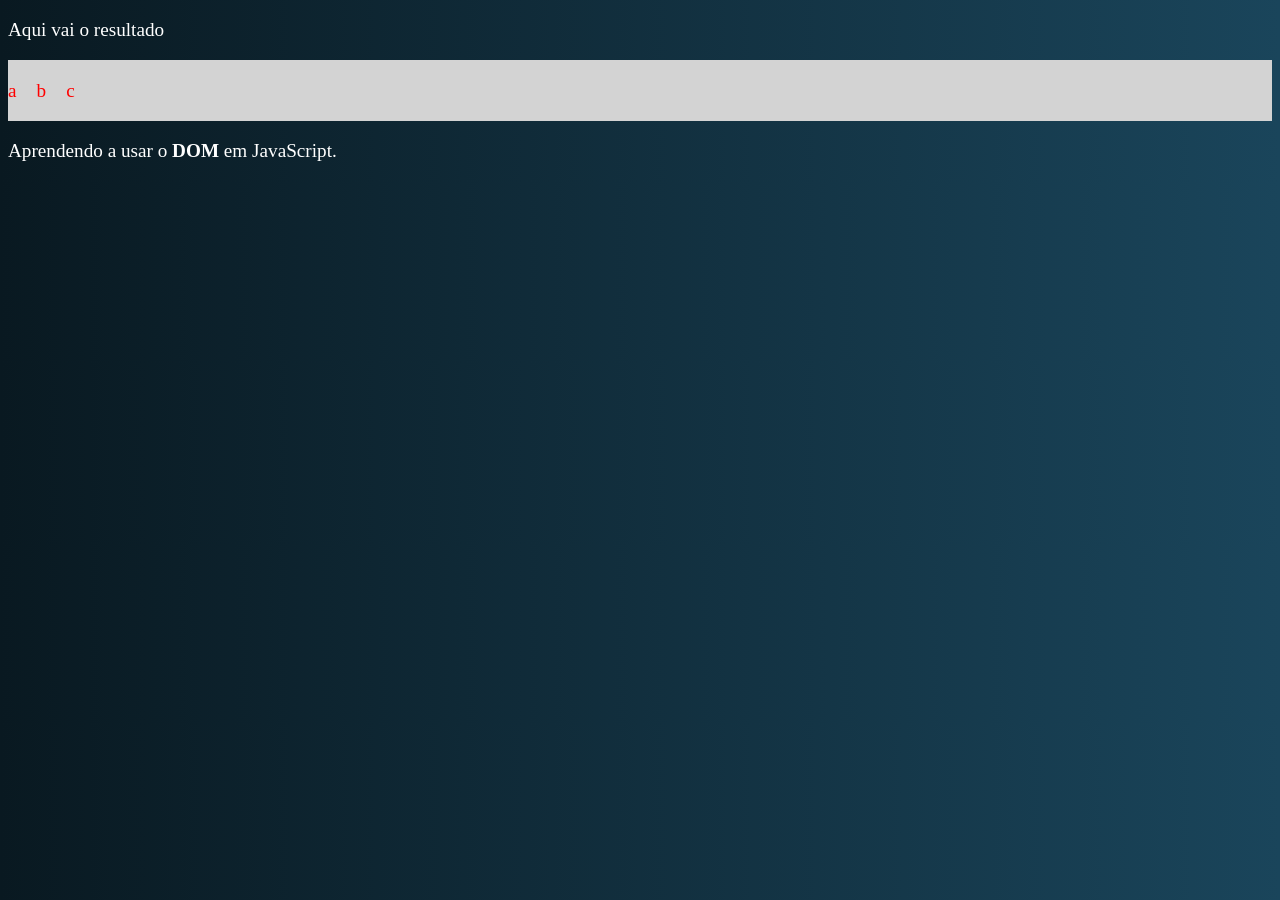
<file: ex005/index.html>
<!DOCTYPE html>
<html lang="pt-br">
  <head>
    <meta charset="UTF-8" />
    <meta http-equiv="X-UA-Compatible" content="IE=edge" />
    <meta name="viewport" content="width=device-width, initial-scale=1.0" />
    <title>DOM</title>
    <style>
      * {
        box-sizing: border-box;
      }
      body {
        background-image: linear-gradient(to right, #091921, #1a455b);
        color: white;
        font-size: 1.2em;
      }
      div:hover {
        text-decoration: underline;
        cursor: pointer;
      }
    </style>
  </head>
  <body>
    <p>Aqui vai o resultado</p>
    <div id="msg" name="msg" class="msg">
      <p>a</p>
      <p>b</p>
      <p>c</p>
    </div>
    <p>Aprendendo a usar o <strong>DOM</strong> em JavaScript.</p>

    <script>
      // Por Marca
      //var p1 = window.document.getElementsByTagName('p')[0]
      // p1.style.color = 'blue'
      //-----------------------------------------------------
      // Por ID
      // var d = window.document.getElementById("msg");
      // d.style.background = 'green'
      // d.innerText = 'Estou aguardando...'
      //-----------------------------------------------------
      // Por Name
      // var d = window.document.getElementsByName('msg')[0]
      // d.innerText = 'Olá, Mundo!'
      //-----------------------------------------------------
      // Por Class
      // var d = window.document.getElementsByClassName('msg')[0]
      // d.innerText = 'Hello, World!'
      //-----------------------------------------------------
      // Por Seletor
      var d = window.document.querySelector('div#msg')
      // d.innerText = 'Hi'
      d.style.color = 'red'
      d.style.background = 'lightgrey'
      d.style.display = 'flex'
      d.style.flexDirection = 'row'
      d.style.gap = '20px'
    </script>
  </body>
</html>
</file>
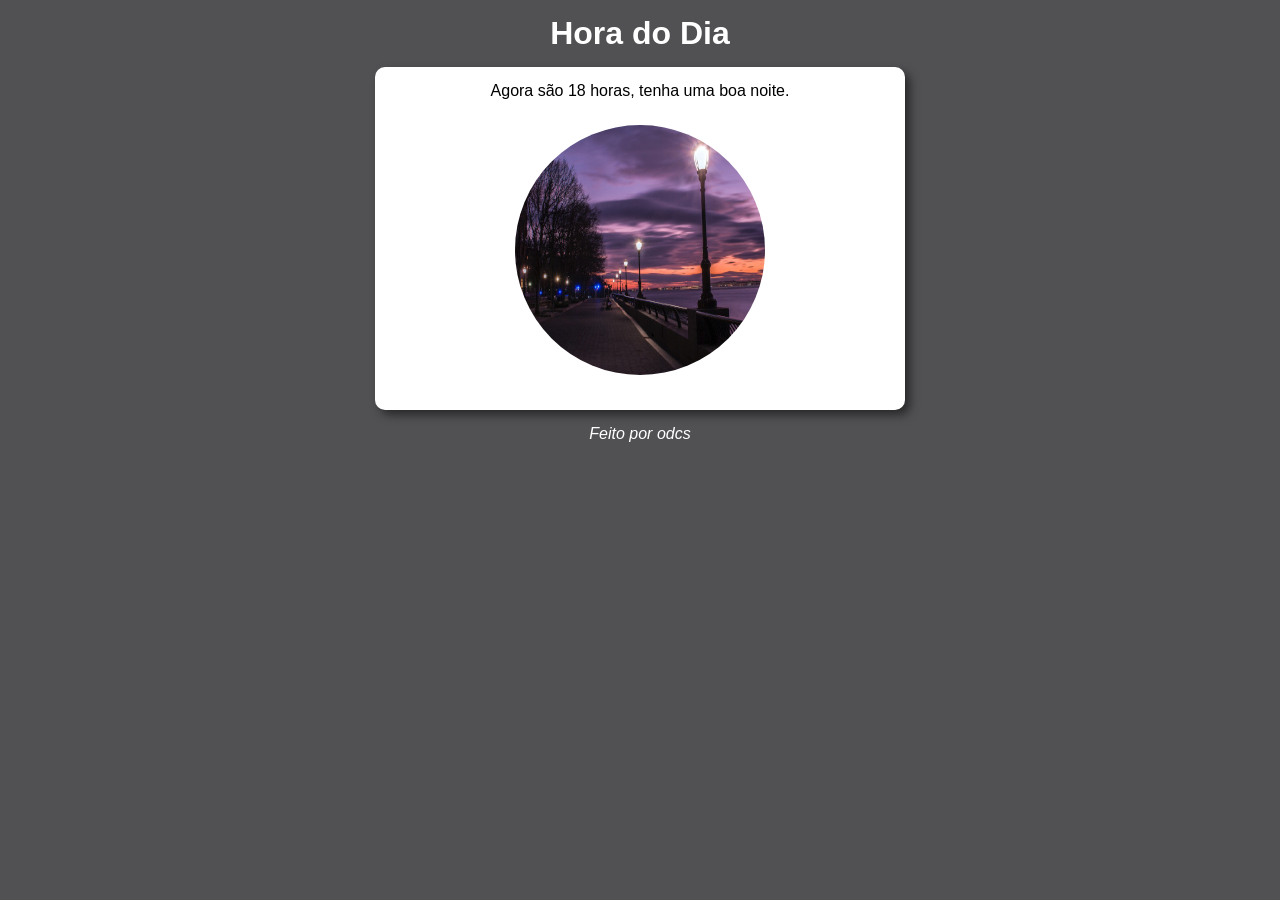
<file: aula12-desafios/des001/index.html>
<!DOCTYPE html>
<html lang="pt-br">
  <head>
    <meta charset="UTF-8" />
    <meta http-equiv="X-UA-Compatible" content="IE=edge" />
    <meta name="viewport" content="width=device-width, initial-scale=1.0" />
    <link rel="stylesheet" href="style.css">
    <title>Idade</title>
  </head>
  <body onload="carregar()">
    <header>
      <h1>Hora do Dia</h1>
    </header>
    <main>
      <div id="msg">
        <!-- Aqui vai aparecer uma mensagem -->
        .
      </div>
      <div id="foto">
        <img src="manha.jpg" alt="Foto manhã" id="imagem">
      </div>
    </main>
    <footer>
      <p>Feito por <a href="https://github.com/ODCS1" target="_blank" rel="external">odcs</a></p>
    </footer>

    <script src="script.js"></script>
  </body>
</html>
</file>
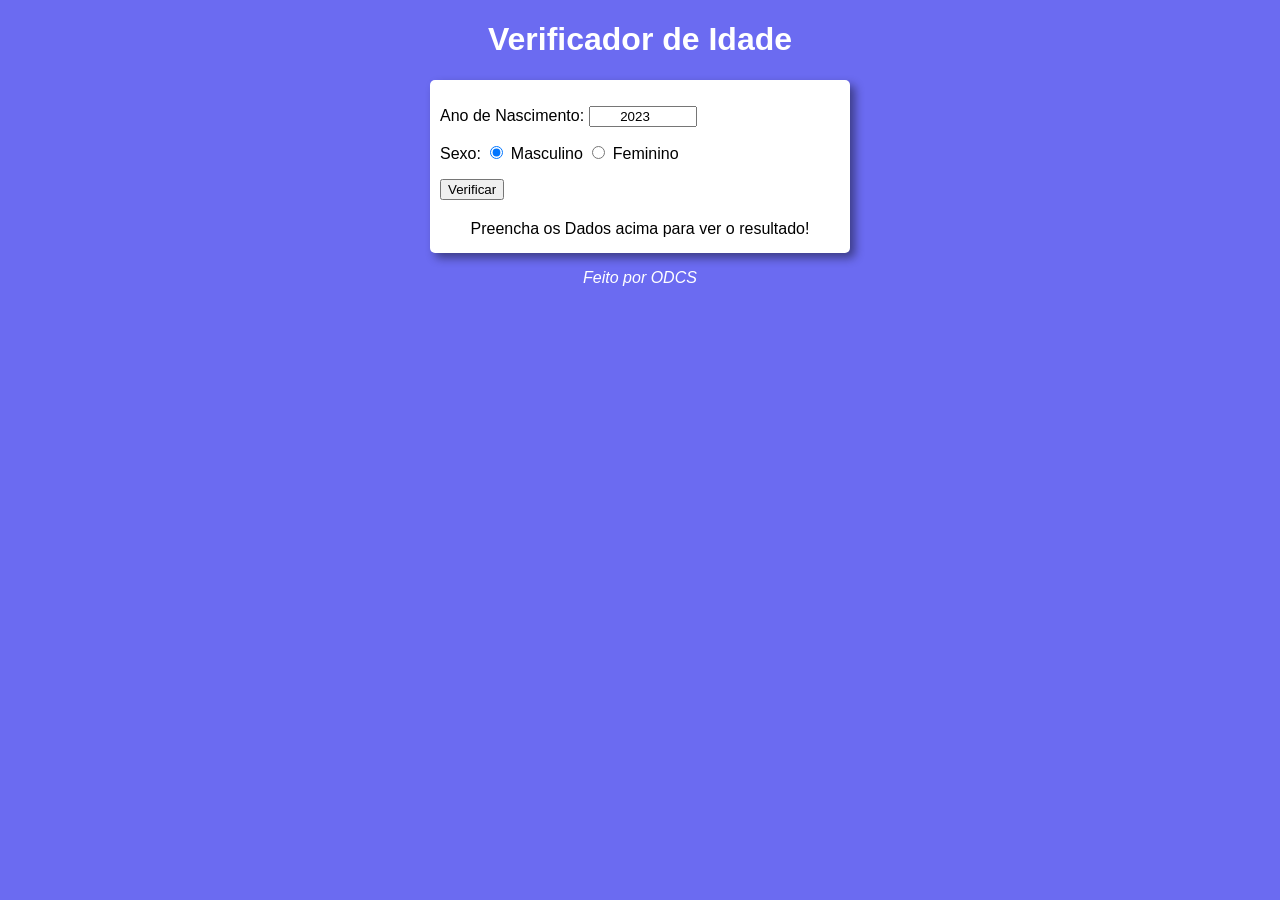
<file: aula12-desafios/des002/index.html>
<!DOCTYPE html>
<html lang="pt-br">
<head>
  <meta charset="UTF-8">
  <meta http-equiv="X-UA-Compatible" content="IE=edge">
  <meta name="viewport" content="width=device-width, initial-scale=1.0">
  <link rel="stylesheet" href="style.css">
  <title>Idade</title>
</head>
<body>
  <header>
    <h1>Verificador de Idade</h1>
  </header>
  <main>
      <p>
        <label for="iano">Ano de Nascimento: </label>
        <input type="number" name="ano" id="iano" value="2023" min="1900" max="2023">
      </p>
      <p>
        Sexo:
        <input type="radio" name="gen" id="igenm" value="h" checked>
        <label for="igenm">Masculino</label>
        <input type="radio" name="gen" id="igenf" value="m">
        <label for="igenf">Feminino</label>
      </p>
      <button onclick="verificar()">Verificar</button>
    <div id="conteudo">
      Preencha os Dados acima para ver o resultado!
    </div>
  </main>
  <footer>
    <p>Feito por <a href="https://github.com/ODCS1" target="_blank">ODCS</a></p>
  </footer>

  <script src="script.js"></script>

</body>
</html>
</file>
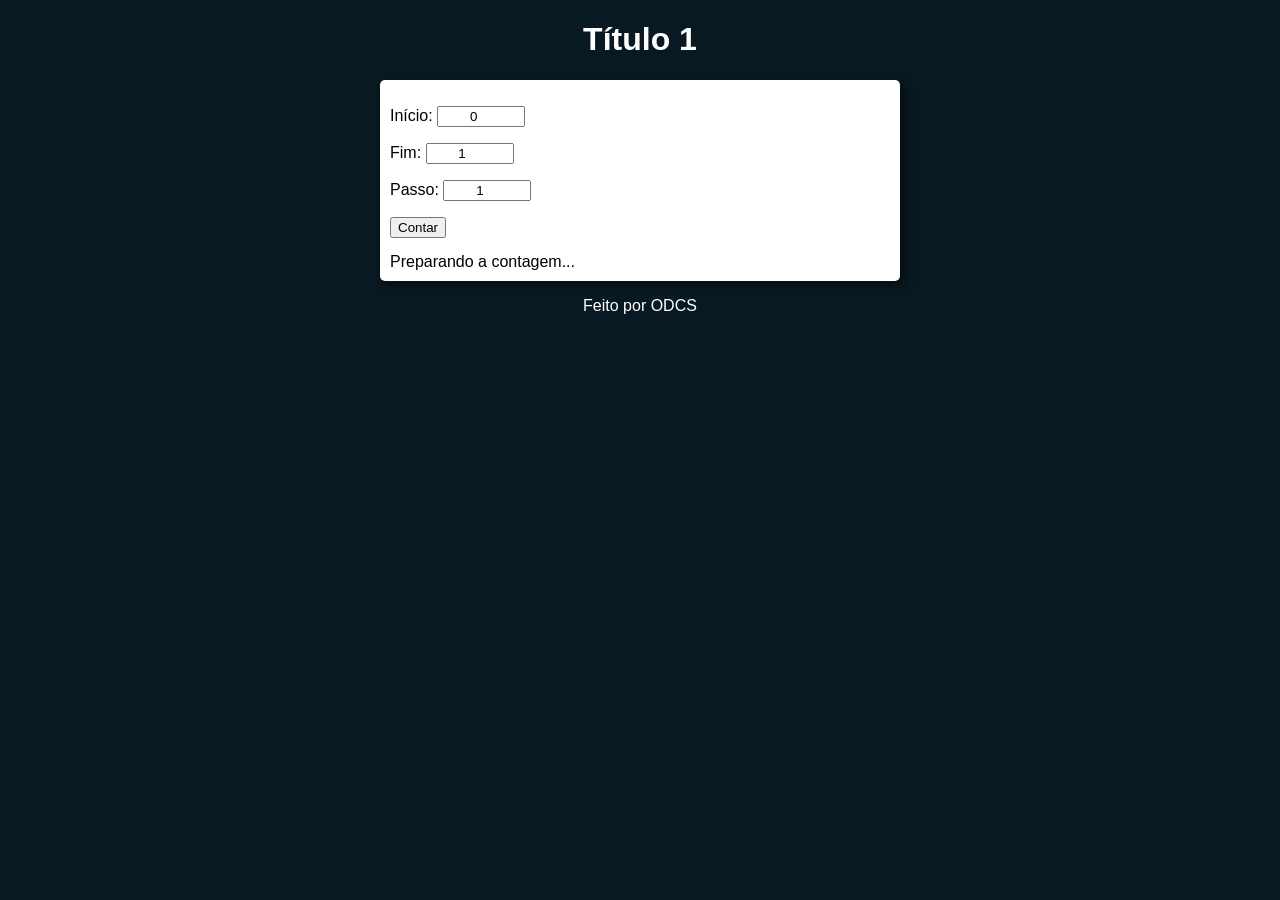
<file: aula14-desafios/des001/index.html>
<!DOCTYPE html>
<html lang="pt-br">
<head>
  <meta charset="UTF-8">
  <meta http-equiv="X-UA-Compatible" content="IE=edge">
  <meta name="viewport" content="width=device-width, initial-scale=1.0">
  <link rel="stylesheet" href="style.css">
  <title>Document</title>
</head>
<body>
  <header>
    <h1>Título 1</h1>
  </header>
  <main>
    <div id="form">
      <p>
        <label for="istart">Início: </label>
        <input type="number" name="start" id="istart" required value="0">
      </p>
      <p>
        <label for="iend">Fim: </label>
        <input type="number" name="end" id="iend"
        required value="1">
      </p>
      <p>
        <label for="ipasso">Passo: </label>
        <input type="number" name="passo" id="ipasso" required value="1" min="1">
      </p>
      <button id="button" onclick="contar()">Contar</button>
    </div>
    <div id="res">
      Preparando a contagem...
    </div>
  </main>
  <footer>
    <p>Feito por <a href="https://github.com/ODCS1" target="_blank">ODCS</a></p>
  </footer>
  <script src="script.js"></script>
</body>
</html>
</file>
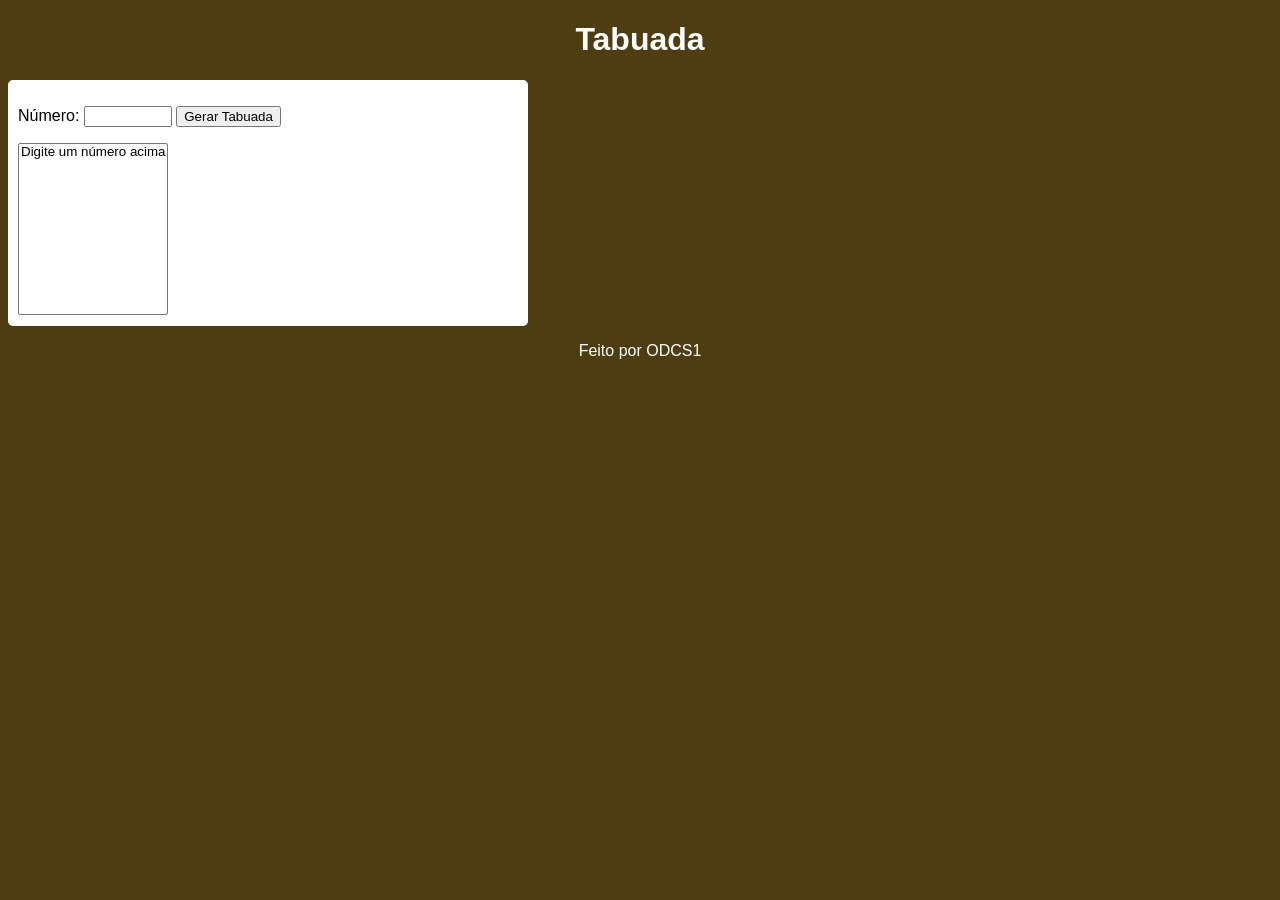
<file: aula14-desafios/des002/index.html>
<!DOCTYPE html>
<html lang="pt-br">
  <head>
    <meta charset="UTF-8" />
    <meta http-equiv="X-UA-Compatible" content="IE=edge" />
    <meta name="viewport" content="width=device-width, initial-scale=1.0" />
    <link rel="stylesheet" href="style.css">
    <title>Tabuada</title>
  </head>
  <body>
    <header>
      <h1>Tabuada</h1>
    </header>
    <main>
      <div>
        <p>
          <label for="itxt">Número: </label>
          <input type="number" name="txt" id="itxt" />
          <input type="button" value="Gerar Tabuada" id="botao" />
        </p>
      </div>
      <div>
        <select name="tabuada" id="seltab" size="10">
          <option>Digite um número acima</option>
        </select>
      </div>
    </main>
    <footer>
      <p>Feito por <a href="https://github.com/ODCS1" target="_blank">ODCS1</a></p>
    </footer>

    <script src="script.js"></script>
  </body>
</html>
</file>
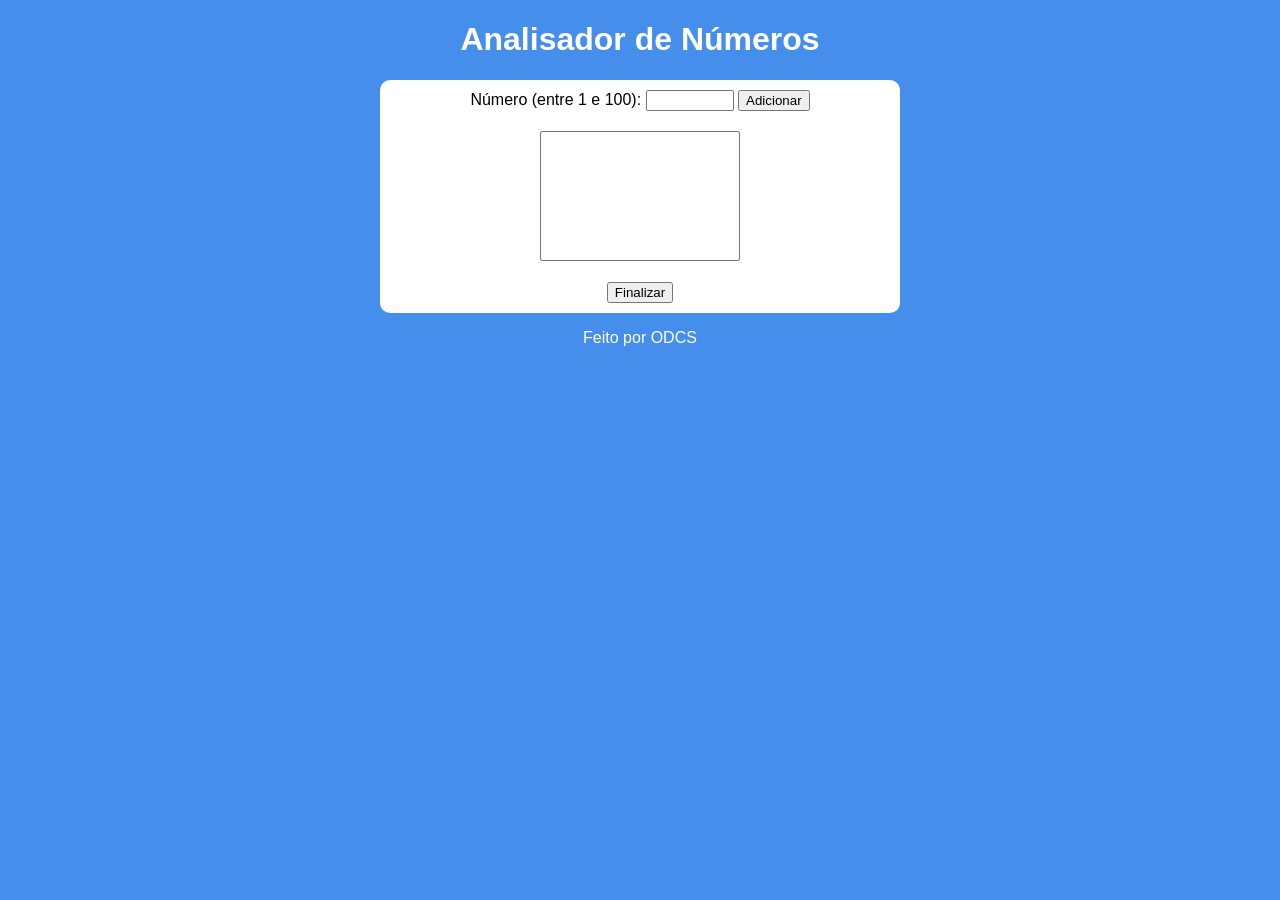
<file: aula16-desafios/des001/index.html>
<!DOCTYPE html>
<html lang="pt-br">
<head>
  <meta charset="UTF-8">
  <meta http-equiv="X-UA-Compatible" content="IE=edge">
  <meta name="viewport" content="width=device-width, initial-scale=1.0">
  <link rel="stylesheet" href="style.css">
  <title>Analisador de Números</title>
</head>
<body>
  <header>
    <h1>Analisador de Números</h1>
  </header>
  <main>
    <div>
      <label for="inum">Número (entre 1 e 100):</label>
      <input type="number" name="num" id="inum" min="1" max="100">
      <input type="button" value="Adicionar" onclick="adicionar()">
      <br>
      <select name="flista" id="flista" size="8"></select>
      <br>
      <input type="button" value="Finalizar">
    </div>
    <div id="res">
      
    </div>
  </main>
  <footer>
    <p>Feito por <a href="https://github.com/ODCS1">ODCS</a></p>
  </footer>

  <script src="script.js"></script>
</body>
</html>
</file>
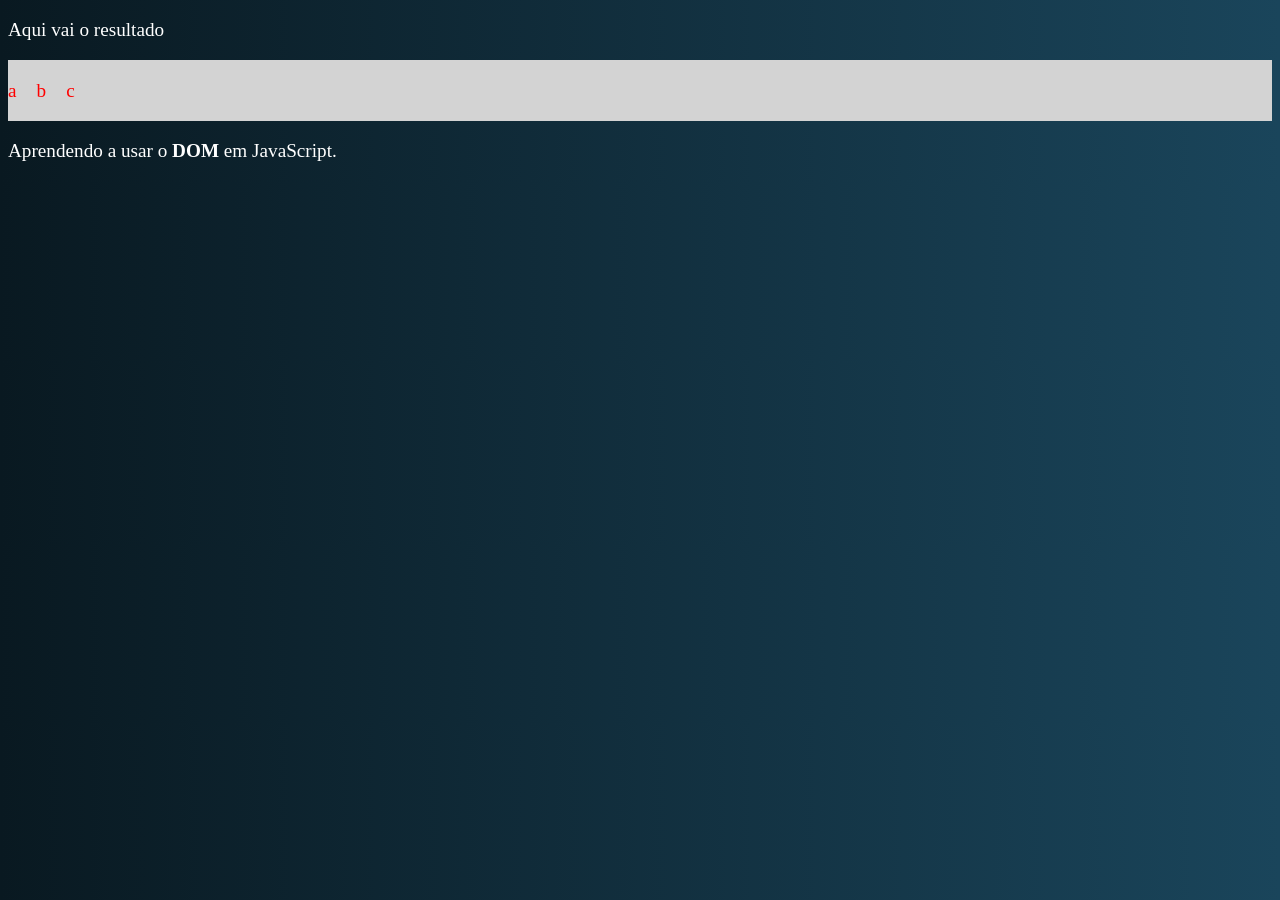
<file: aula09/ex005.html>
<!DOCTYPE html>
<html lang="pt-br">
  <head>
    <meta charset="UTF-8" />
    <meta http-equiv="X-UA-Compatible" content="IE=edge" />
    <meta name="viewport" content="width=device-width, initial-scale=1.0" />
    <title>DOM</title>
    <style>
      * {
        box-sizing: border-box;
      }
      body {
        background-image: linear-gradient(to right, #091921, #1a455b);
        color: white;
        font-size: 1.2em;
      }
      div:hover {
        text-decoration: underline;
        cursor: pointer;
      }
    </style>
  </head>
  <body>
    <p>Aqui vai o resultado</p>
    <div id="msg" name="msg" class="msg">
      <p>a</p>
      <p>b</p>
      <p>c</p>
    </div>
    <p>Aprendendo a usar o <strong>DOM</strong> em JavaScript.</p>

    <script>
      // Por Marca
      //var p1 = window.document.getElementsByTagName('p')[0]
      // p1.style.color = 'blue'
      //-----------------------------------------------------
      // Por ID
      // var d = window.document.getElementById("msg");
      // d.style.background = 'green'
      // d.innerText = 'Estou aguardando...'
      //-----------------------------------------------------
      // Por Name
      // var d = window.document.getElementsByName('msg')[0]
      // d.innerText = 'Olá, Mundo!'
      //-----------------------------------------------------
      // Por Class
      // var d = window.document.getElementsByClassName('msg')[0]
      // d.innerText = 'Hello, World!'
      //-----------------------------------------------------
      // Por Seletor
      var d = window.document.querySelector('div#msg')
      // d.innerText = 'Hi'
      d.style.color = 'red'
      d.style.background = 'lightgrey'
      d.style.display = 'flex'
      d.style.flexDirection = 'row'
      d.style.gap = '20px'
    </script>
  </body>
</html>
</file>
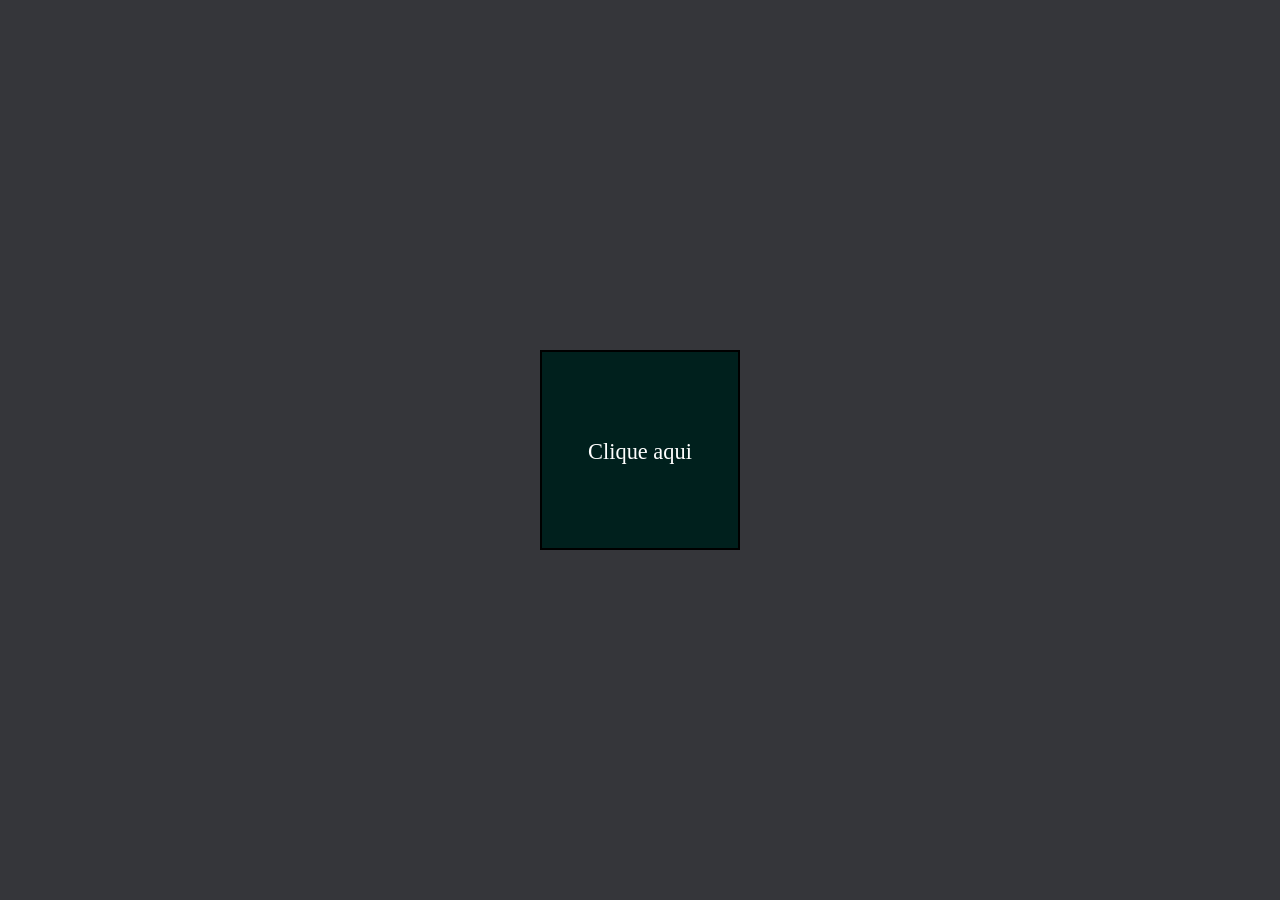
<file: aula10/ex006.html>
<!DOCTYPE html>
<html lang="pt-br">
  <head>
    <meta charset="UTF-8" />
    <meta http-equiv="X-UA-Compatible" content="IE=edge" />
    <meta name="viewport" content="width=device-width, initial-scale=1.0" />
    <title>Document</title>
    <style>
      * {
        margin: 0px;
        padding: 0px;
        box-sizing: border-box;
      }
      body {
        background-color: #35363a;
      }
      div#clique {
        width: 200px;
        height: 200px;
        background-color: #00201dff;
        border: 2px solid black;
        text-align: center;
        line-height: 200px;
        color: white;
        font-size: 1.4em;

        position: absolute;
        top: 50%;
        left: 50%;
        transform: translate(-50%, -50%);
      }
      div#clique:hover {
        background-color: rgb(1, 85, 77);
        cursor: pointer;
      }
    </style>
  </head>
  <body>
    <div id="clique">
      <p>Clique aqui</p>
    </div>

    <script>
      var a =  window.document.querySelector('div#clique')
      a.addEventListener('click', clicar)
      a.addEventListener('mouseenter', entrar)
      a.addEventListener('mouseout', sair)

      function clicar () {
        if (a.innerText != 'Clique Aqui') {
          a.innerText = 'Clicou'
        }
      }
      function entrar() {
        a.innerText = 'Entrou'
      }
      function sair() {
        a.innerText = 'Saiu'
        if (a.innerText == 'Saiu') {
          a.innerText = 'Clique Aqui'
        }
      }
    </script>
  </body>
</html>
</file>
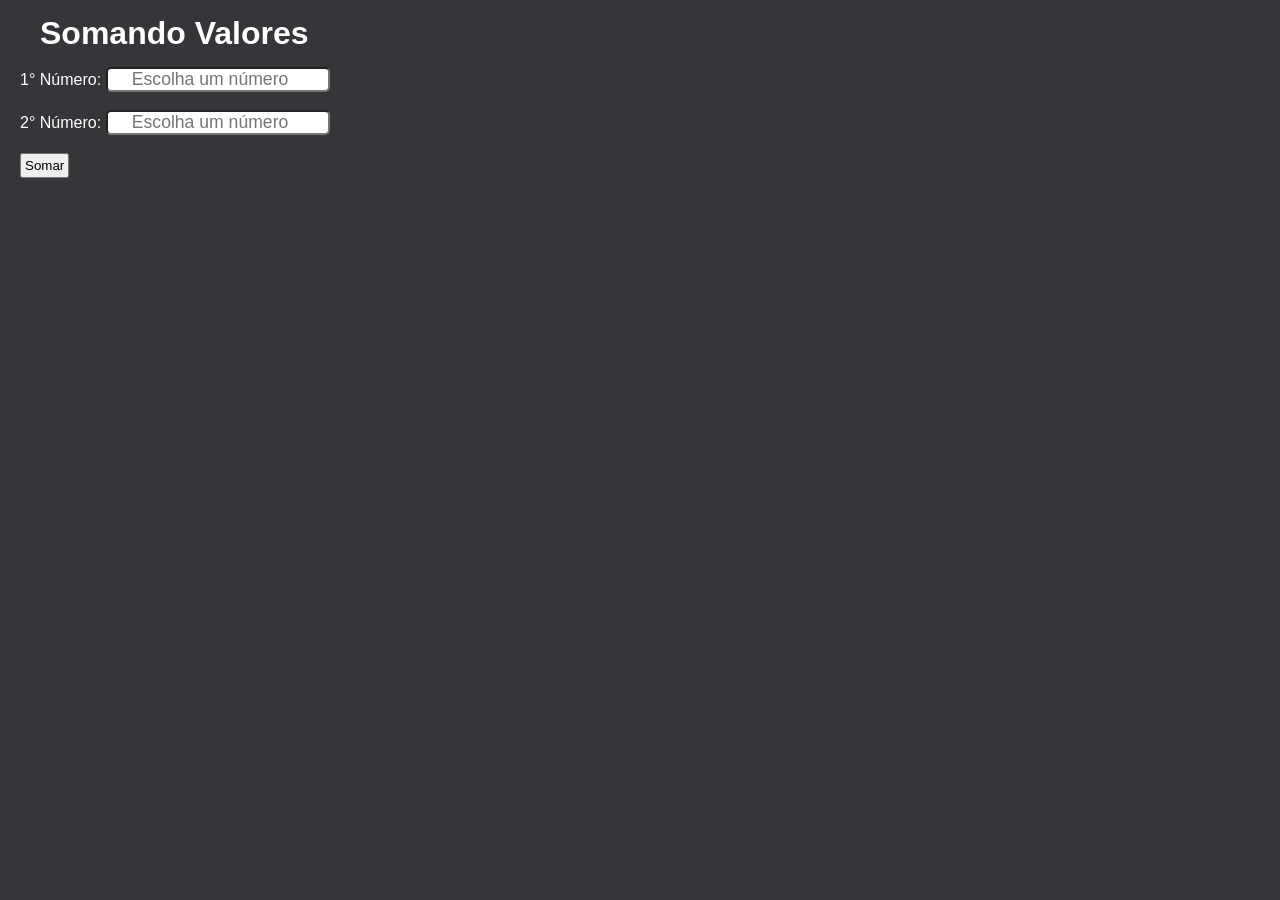
<file: aula10/ex007.html>
<!DOCTYPE html>
<html lang="pt-br">
  <head>
    <meta charset="UTF-8" />
    <meta http-equiv="X-UA-Compatible" content="IE=edge" />
    <meta name="viewport" content="width=device-width, initial-scale=1.0" />
    <title>Somando Números</title>
    <style>
      * {
        margin: 0px;
        padding: 0px;
        box-sizing: border-box;
        font-family: Arial, Helvetica, sans-serif;
        color: white;
      }

      body {
        background-color: #35363a;
      }

      main{
        margin-left: 20px;
      }

      h1 {
        margin: 15px 20px;
      }

      input[type="number"] {
        border-radius: 5px;
        font-size: 1.1em;
        text-align: center;
      }
      input[type="button"], [type="reset"] {
        padding: 3px;
        color: black;
      }
    </style>
  </head>
  <body>
    <main>
      <h1>Somando Valores</h1>
      <p>
        <label for="itxtn1">1° Número: </label>
        <input
          type="number"
          name="txtn1"
          id="itxtn1"
          placeholder="Escolha um número"
          maxlength="100" style="color: black;"
        />
      </p>
      <br />
      <p>
        <label for="itxtn2">2° Número: </label>
        <input
          type="number"
          name="txtn2"
          id="itxtn2"
          placeholder="Escolha um número"
          maxlength="100" style="color: black;"
        />
      </p>
      <br />
      <input type="button" value="Somar" onclick="somar()" />
      <p id="resul" style="margin-top: 10px;"></p>
    </main>
    <script>
      function somar() {
        var tn1 = window.document.getElementById("itxtn1");
        var tn2 = window.document.querySelector("input#itxtn2");
        var n1 = Number(tn1.value);
        var n2 = Number(tn2.value);
        var s = n1 + n2;
        var r = document.querySelector("p#resul");
        r.innerHTML = `A soma de ${n1} e ${n2} é  <strong>${s}</strong>.`;
      }
    </script>
  </body>
</html>
</file>
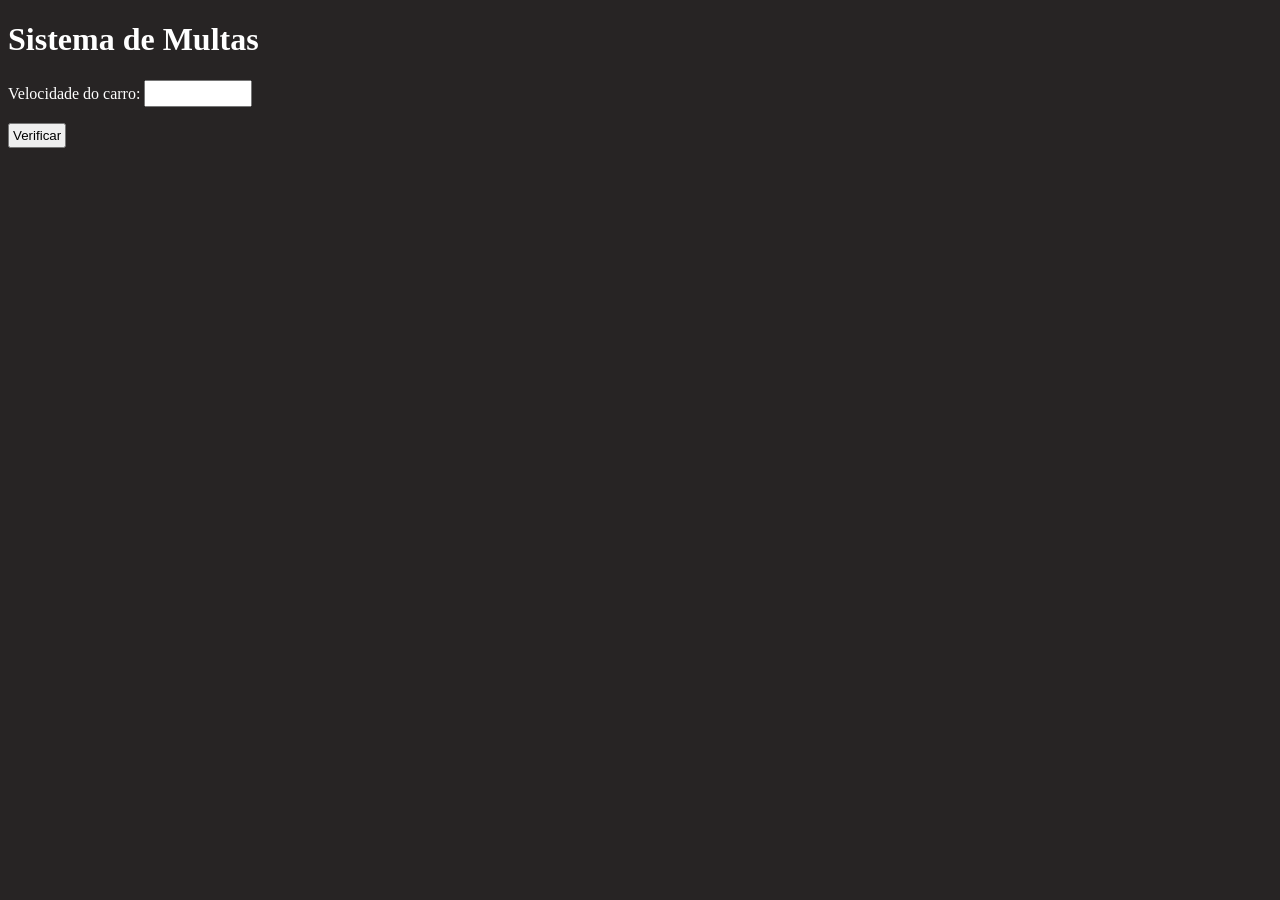
<file: aula11/ex010.html>
<!DOCTYPE html>
<html lang="pt-br">
  <head>
    <meta charset="UTF-8" />
    <meta http-equiv="X-UA-Compatible" content="IE=edge" />
    <meta name="viewport" content="width=device-width, initial-scale=1.0" />
    <title>DETRAN</title>
    <style>
      * {
        color: white;
      }

      body {
        background-color: rgb(39, 36, 36);
      }
      input[type="number"] {
        text-align: center;
        color: black;
        font-size: 1.1em;
        width: 100px;
      }
      input[type="button"] {
        color: black;
        padding: 3px;
      }
    </style>
  </head>
  <body>
    <h1>Sistema de Multas</h1>
    <p>
      <label for="itxtvel">Velocidade do carro: </label>
      <input type="number" name="txtvel" id="itxtvel" />
    </p>
    <p>
      <input type="button" value="Verificar" onclick="calcular()" />
    </p>
    <div id="resu"></div>

    <script>
      function calcular() {
        var txtv = document.querySelector("input#itxtvel");
        var vel = Number(txtv.value);
        var res = document.getElementById("resu");
        res.innerHTML = `<p>A sua velocidade é de <strong>${vel}<strong>Km/h</p>`;
        if (vel > 60) {
          res.innerHTML += `<p>Você está <strong>MULTADO</strong> por excesso de velocidade</p>`;
        }
        res.innerHTML += `<p>Dirija sempre com o cinto de segurança.</p>`;
      }
    </script>
  </body>
</html>
</file>
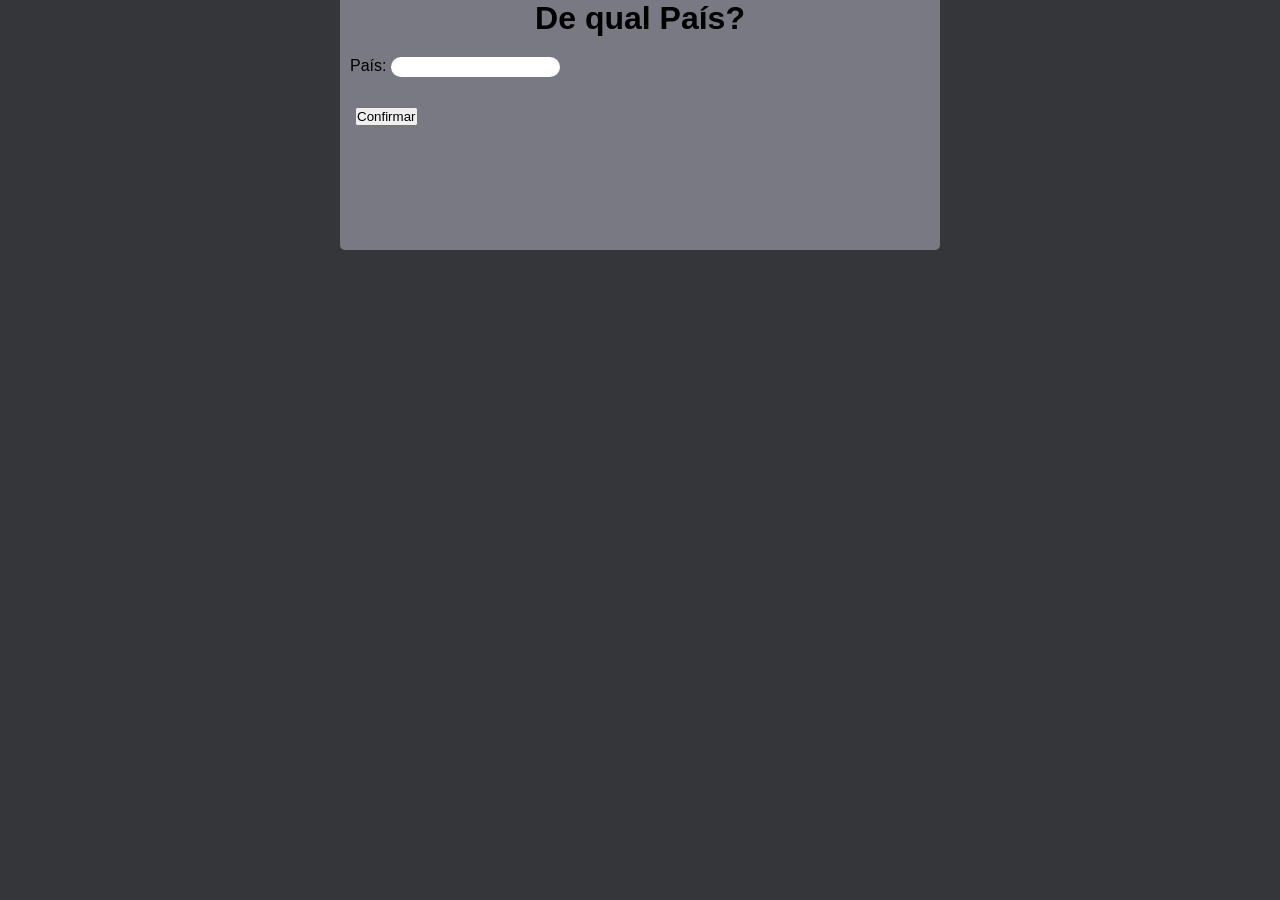
<file: aula11/ex011.html>
<!DOCTYPE html>
<html lang="pt-br">
  <head>
    <meta charset="UTF-8" />
    <meta http-equiv="X-UA-Compatible" content="IE=edge" />
    <meta name="viewport" content="width=device-width, initial-scale=1.0" />
    <style>
      * {
        /* Configurações Gerais css para o html */
        margin: 0px;
        padding: 0px;
        box-sizing: border-box;
        font-family: Arial, Helvetica, sans-serif;
      }

      body {
        background-color: #35363a;
      }

      main{
        background-color: #787983;
        width: 600px;
        height: 250px;
        border-radius: 0px 0px 5px 5px;
        margin: auto;
      }
      h1 {
        text-align: center;
        color: black;
      }
      div#formu{
        margin: 20px 10px;
        width: 214px;
        height: 20px;
        border-radius: 10px;
      }
      input[type='text']{
        border-radius: 10px;
        border: none;
        height: 20px;
        text-align: center;
      }
      input[type='button']{
        margin: 10px 0px 15px 15px;
      }

      div#paragrafo{
        margin-left: 20px;
        font-size: 1.1em;
      }
    </style>
    <title>País</title>
  </head>
  <body>
    <main>
      <h1>De qual País?</h1>
      <div id="formu">
        <label for="ipais">País: </label>
        <input type="text" name="pais" id="ipais" list="listp" />
      </div>
      <datalist id="listp">
        <option>Brasil</option>
        <option>Alemanha</option>
        <option>Japão</option>
        <option>Rússia</option>
        <option>EUA</option>
        <option>China</option>
        <option>Índia</option>
      </datalist>
      <input type="button" value="Confirmar" onclick="clicar()"/>
      <div id="paragrafo">

      </div>
      <script>
        function clicar() {
          var pais = document.querySelector('input#ipais')
          var pais = String(pais.value)
          var mostrar = document.getElementById('paragrafo')
          if (pais == 'Brasil'){
            mostrar.innerHTML = 'Você é <strong>brasileiro(a)</strong>'
          } else{
            mostrar.innerHTML = 'Você é <strong>estrangeiro</strong>'
          }
        }
      </script>
    </main>
  </body>
</html>
</file>
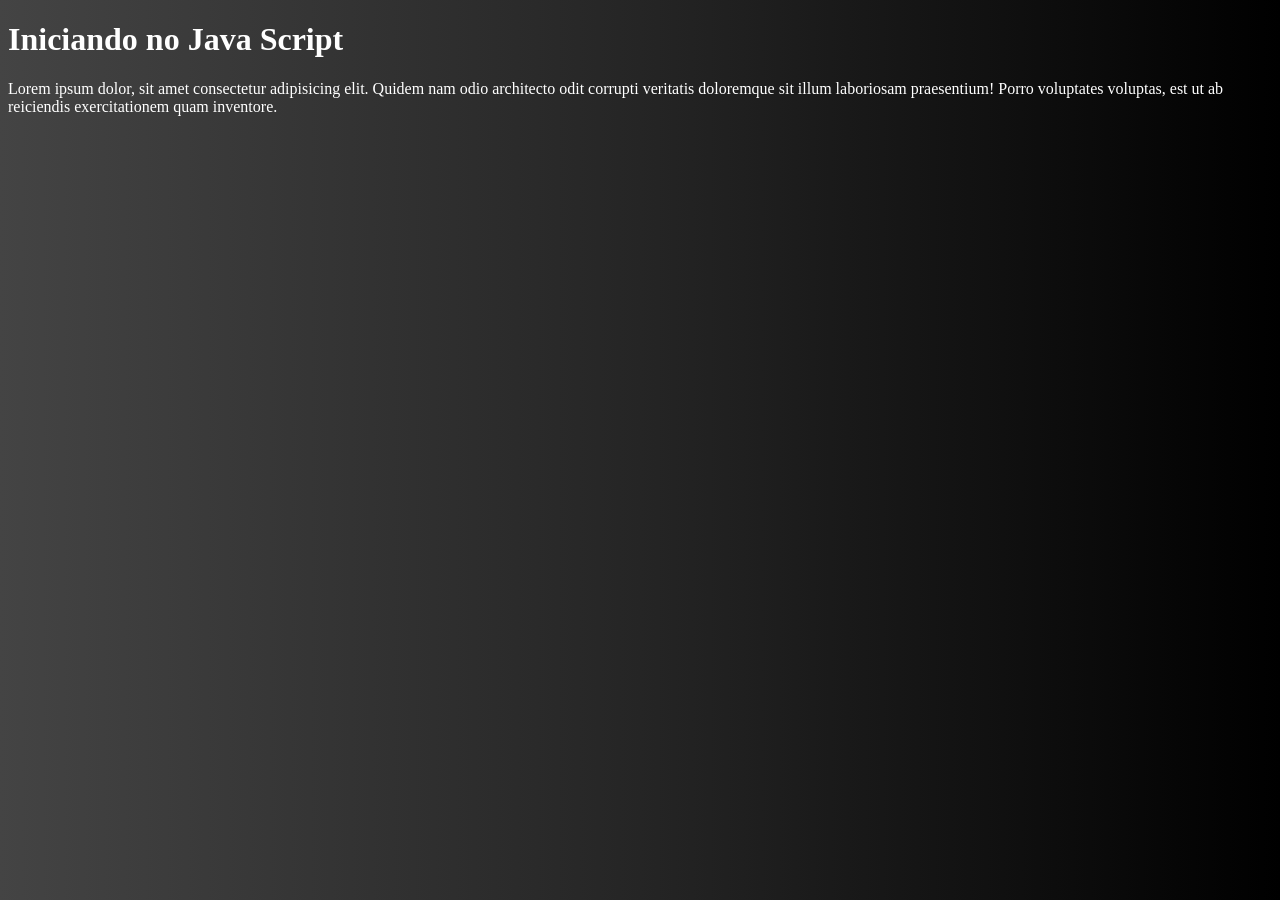
<file: ex001/ex001.html>
<!DOCTYPE html>
<html lang="pt-br">
  <head>
    <meta charset="UTF-8" />
    <meta http-equiv="X-UA-Compatible" content="IE=edge" />
    <meta name="viewport" content="width=device-width, initial-scale=1.0" />
    <title>JScript</title>
    <style>
      body {
        background-image: linear-gradient(
          to left,
          black,
          rgb(37, 37, 37),
          rgb(68, 68, 68)
        );
        color: white;
      }
    </style>
  </head>
  <body>
    <h1>Iniciando no Java Script</h1>
    <p>
      Lorem ipsum dolor, sit amet consectetur adipisicing elit. Quidem nam odio
      architecto odit corrupti veritatis doloremque sit illum laboriosam
      praesentium! Porro voluptates voluptas, est ut ab reiciendis
      exercitationem quam inventore.
    </p>
    <script>
      window.alert('Olá, Mundo!');
      window.confirm('confirme');
      window.prompt('Digite um código:');
      //Comentário em linha Js
      /*Comentário para várias linhas
        de código*/
    </script>
    <!--Comentário em html-->
  </body>
</html>
</file>
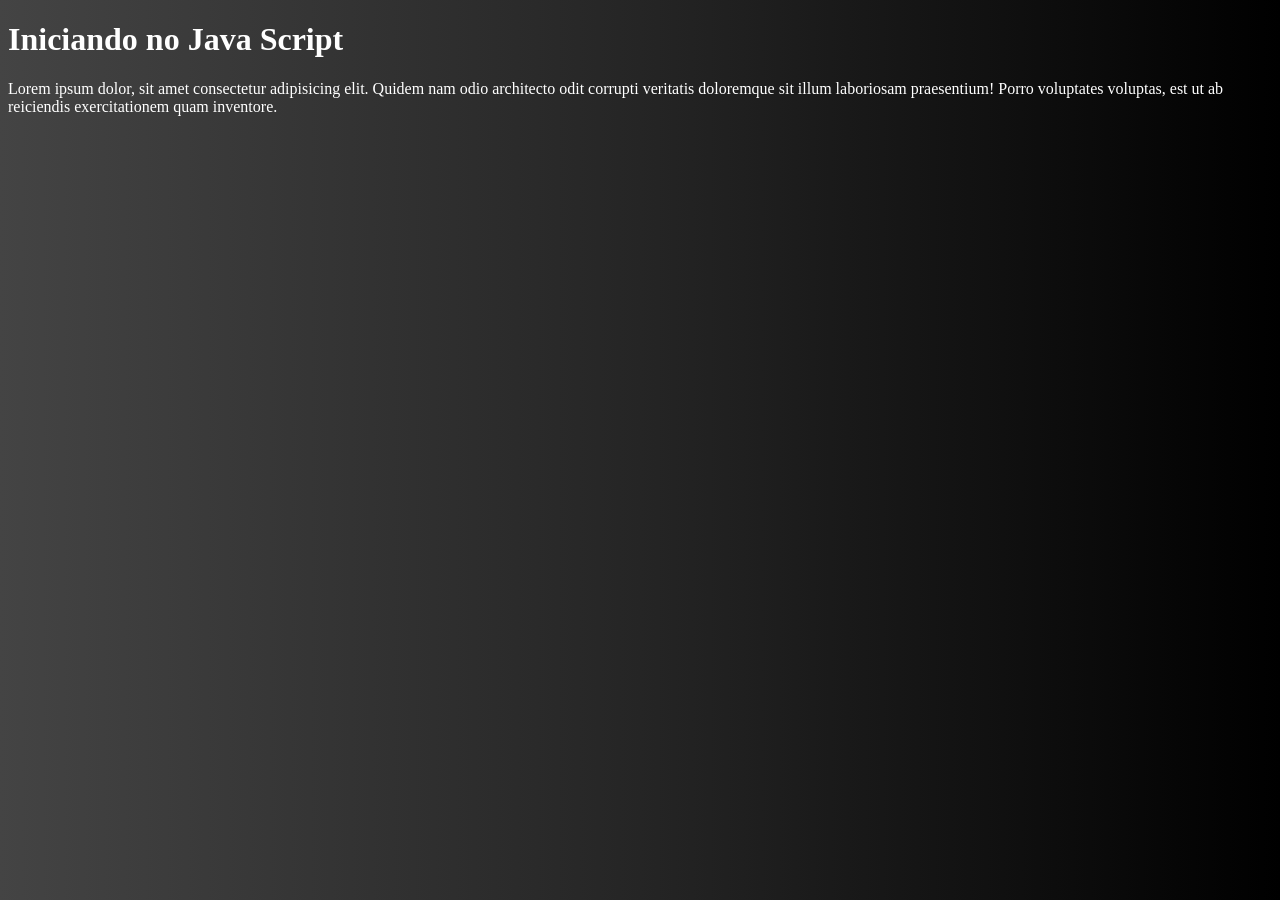
<file: ex002/ex002.html>
<!DOCTYPE html>
<html lang="pt-br">
<head>
    <meta charset="UTF-8">
    <meta http-equiv="X-UA-Compatible" content="IE=edge">
    <meta name="viewport" content="width=device-width, initial-scale=1.0">
    <title>JScript</title>
    <link rel="shortcut icon" href="Hopstarter-Square-Flags-Brazil-Flag.ico" type="image/x-icon">
    <style>
        body{
            background-image: linear-gradient(to left, black, rgb(37, 37, 37), rgb(68, 68, 68));
            color: white;
            /*Comentário em CSS*/
        }

    </style>
</head>
<body>
    <h1>Iniciando no Java Script</h1>
    <p>Lorem ipsum dolor, sit amet consectetur adipisicing elit. Quidem nam odio architecto odit corrupti veritatis doloremque sit illum laboriosam praesentium! Porro voluptates voluptas, est ut ab reiciendis exercitationem quam inventore.</p>
    <script>
        window.alert("Olá, Mundo!")
        window.confirm("Confirme:")
        var nome = window.prompt("Seu nome: ")
        //Comentário em linha Js
        /*Comentário para várias linhas
        de código*/
        window.alert ('Olá ' + nome + ' Seja bem vindo!')
    </script>
    <!--Comentário em html-->
</body>
</html>
</file>
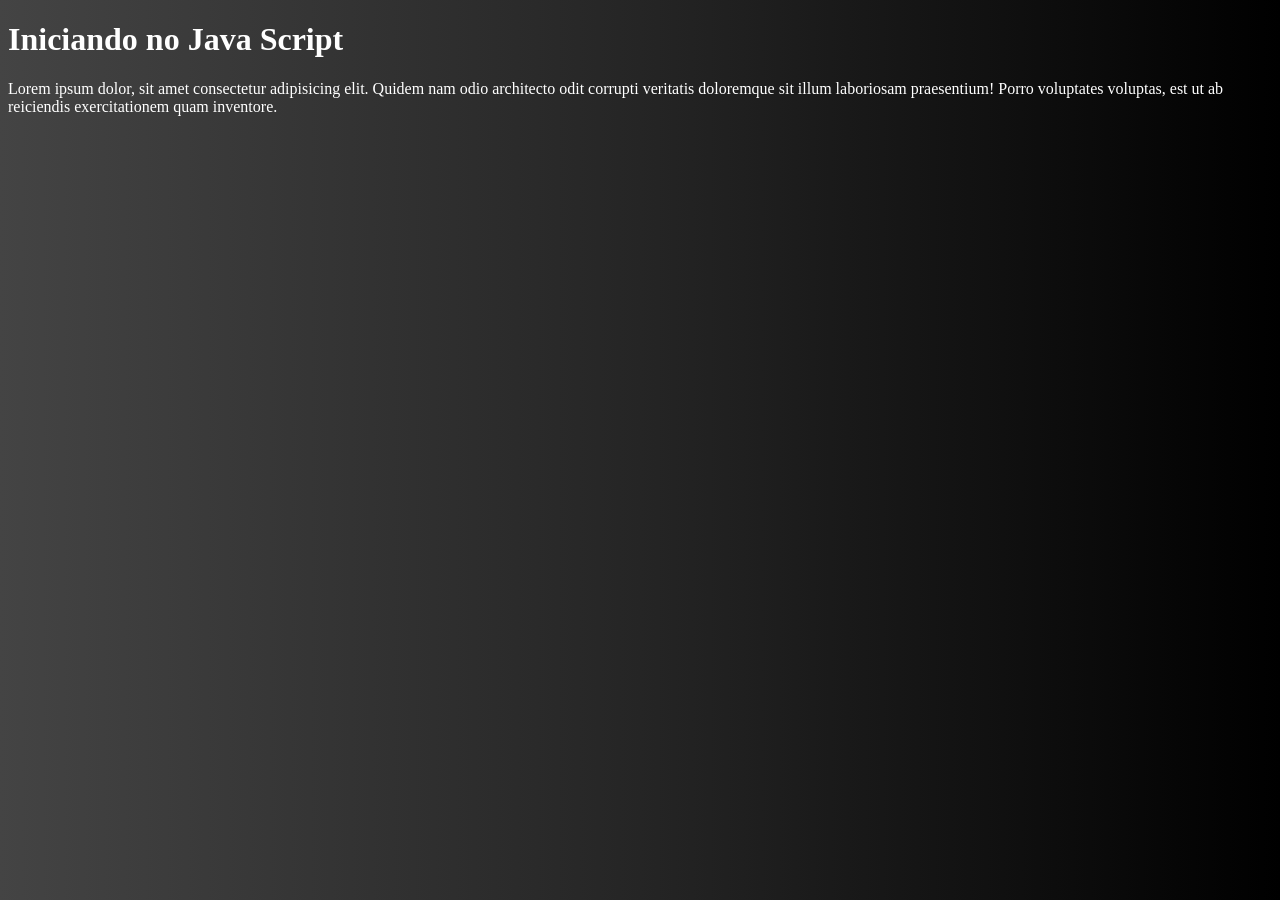
<file: ex003/ex003.html>
<!DOCTYPE html>
<html lang="pt-br">
  <head>
    <meta charset="UTF-8" />
    <meta http-equiv="X-UA-Compatible" content="IE=edge" />
    <meta name="viewport" content="width=device-width, initial-scale=1.0" />
    <title>JScript</title>
    <link
      rel="shortcut icon"
      href="Hopstarter-Square-Flags-Brazil-Flag.ico"
      type="image/x-icon"
    />
    <style>
      body {
        background-image: linear-gradient(
          to left,
          black,
          rgb(37, 37, 37),
          rgb(68, 68, 68)
        );
        color: white;
        /*Comentário em CSS*/
      }
    </style>
  </head>
  <body>
    <h1>Iniciando no Java Script</h1>
    <p>
      Lorem ipsum dolor, sit amet consectetur adipisicing elit. Quidem nam odio
      architecto odit corrupti veritatis doloremque sit illum laboriosam
      praesentium! Porro voluptates voluptas, est ut ab reiciendis
      exercitationem quam inventore.
    </p>
    <script>
      var n1 = Number(window.prompt("Diga o 1° valor: "));
      var n2 = Number(window.prompt("Digite o 2° valor: "));
      s = n1 + n2;
      window.alert(`O resultado da soma entre ${n1} e ${n2} é ${s}.`);
      /* Para utilizar o + em uma soma(Já que ele significa junção em JS), deve-se dizer que ele é um número através do Parâmetro Number.parseInt(n) para Inteiro.
        Number.parseFloat(n) para Real. Lembrando que no JS moderno, não é necessário indicar se é inteiro ou real, o próprio mecanismo consegue indentificar isso. */
    </script>
    <!--Comentário em html-->
  </body>
</html>
</file>
<file: aula12-desafios/des001/style.css>
@charset "UTF-8";

*{
  margin: 0pc;
  padding: 0px;
  font-family: Arial, Helvetica, sans-serif;
}

body{
  background-color: rgb(107, 107, 241);
}

header{
  color: white;
  text-align: center;
  margin-top: 15px;
  margin-bottom: 15px;
}

main{
  background-color: white;
  margin: auto;
  width: 500px;
  border-radius: 10px;
  padding: 15px;
  box-shadow: 5px 5px 10px rgba(0, 0, 0, 0.511);
  text-align: center;
}
img{
  width: 250px;
  height: 250px;
  border-radius: 50%;
  display: block;
  margin: auto;
  margin-top: 25px;
  margin-bottom: 20px;
}

footer{
  margin-top: 15px;
  color: white;
  text-align: center;
  font-style: italic;
}
footer a{
  color: white;
  text-decoration: none;
}
footer a:hover{
  text-decoration: underline;
}
</file>
<file: aula12-desafios/des002/style.css>
@charset "UTF-8";

body{
  background-color: rgb(107, 107, 241);
  font-family: Arial, Helvetica, sans-serif;
}

header{
  color: white;
  text-align: center;
}

main{
  background-color: white;
  width: 400px;
  margin: auto;
  padding: 10px;
  border-radius: 5px;
  box-shadow: 5px 5px 10px rgba(0, 0, 0, 0.435);
}

input[type='number']{
  text-align: center;
  width: 100px;
}

div#conteudo{
  margin: 20px 0px 5px 0px;
  text-align: center;
}
img#foto{
  width: 250px;
  height: 250px;
  border-radius: 50%;
  margin-top: 15px;
}

footer{
  text-align: center;
  color: white;
  font-style: italic;
}
footer  a{
  color: white;
  text-decoration: none;
}
footer  a:hover{
  text-decoration: underline;
}
</file>
<file: aula14-desafios/des001/style.css>
@charset "UTF-8";

 body{
  background-color: #091921;
  font-family: Arial, Helvetica, sans-serif;
 }

 header{
  text-align: center;
  color: white;
 }

 main{
  background-color: white;
  width: 500px;
  margin: auto;
  box-shadow: 5px 5px 10px rgba(0, 0, 0, 0.454);
  padding: 10px;
  border-radius: 5px;
 }

 input[type='number']{
  width: 80px;
  text-align: center;
 }

 div#res{
  margin-top: 15px;
 }

 footer{
  color: white;
  text-align: center;
 }
 footer a{
  color: white;
  text-decoration: none;
 }
 footer a:hover{
  text-decoration: underline;
 }
</file>
<file: aula14-desafios/des002/style.css>
@charset "UTF-8";

body{
  background-color: rgb(78, 61, 17);
  font-family: Arial, Helvetica, sans-serif;
}

header > h1{
  color: white;
  text-align: center;
}

main{
  background-color: white;
  width: 500px;
  padding: 10px;
  border-radius: 5px;
}

main > div > p > input[type='number']{
  text-align: center;
  width: 80px;
}

main > div > p > input#botao{
  cursor: pointer;
}

footer > p{
  text-align: center;
  color: white;
}

footer > p > a{
  color: white;
  text-decoration: none;
}

footer > p > a:hover{
  text-decoration: underline;
}
</file>
<file: aula16-desafios/des001/style.css>
@charset "UTF-8";

body{
  background-color: rgb(70, 142, 236);
  font-family: Arial, Helvetica, sans-serif;
}

header{
  text-align: center;
  color: white;
}

main{
  background-color: white;
  padding: 10px;
  border-radius: 10px;
  width: 500px;
  margin: auto;
  text-align: center;
}
input[type='number']{
  text-align: center;
  width: 80px;
}
input[type='button']:hover{
  cursor: pointer;
}
select{
  width: 200px;
  margin: 20px 0px;
}

footer{
  color: white;
  text-align: center;
}
footer a{
  color: white;
  text-decoration: none;
}
footer a:hover{
  text-decoration: underline;
}
</file>
